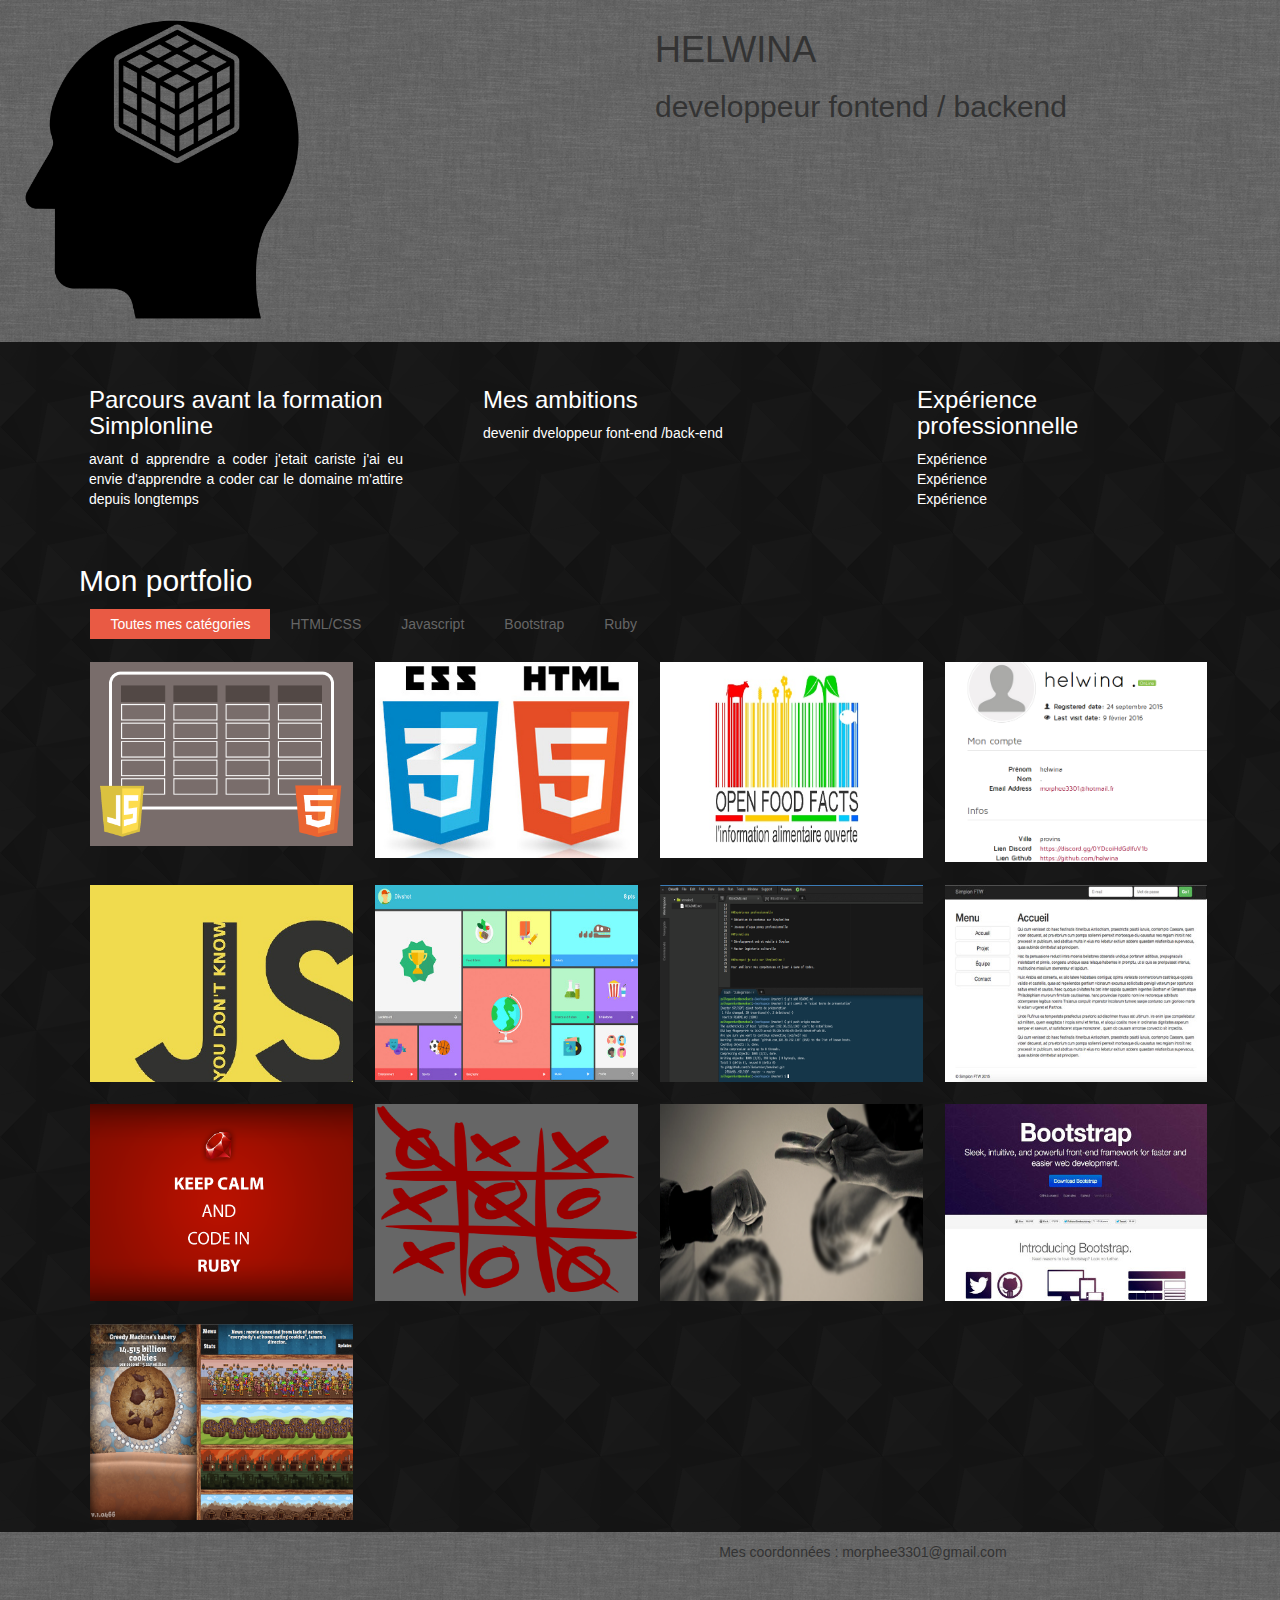
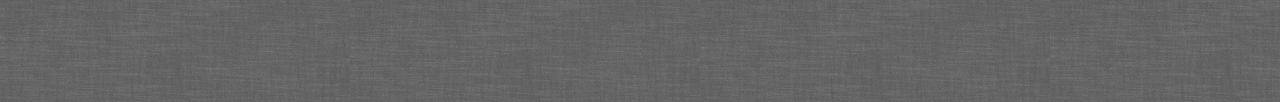
<file: portefolio interactif/index.html>
<!doctype html>
<html lang="fr">
<head>
    <meta charset="utf-8">
    <title>Mon CV</title>
    <link rel="stylesheet" href="CSS/style.css" type="text/css" /> <!--lien vers la feuille de style CSS-->
    <link rel="stylesheet" href="https://maxcdn.bootstrapcdn.com/bootstrap/3.3.5/css/bootstrap.min.css"> <!--lien vers le CDN de Bootstrap-->

    <script type="text/javascript" src="https://code.jquery.com/jquery-2.1.4.min.js"></script>
    <script type="text/javascript" src="js/jquery.easing.min.js"></script> <!--lien vers le fichier jquery pour l'effet "hover"-->
    <script type="text/javascript" src="js/jquery.mixitup.min.js"></script> <!--lien vers fichier JQuery pour l'effet filtre-->

    <script type="text/javascript">
    $(function () {

        var filterList = {
            init: function () {
                // Plugin Mixitup, qui permet de filtrer les vignettes par catégorie
                $('#portfoliolist').mixitup({
                    targetSelector: '.portfolio',
                    filterSelector: '.filter',
                    effects: ['fade'],
                    easing: 'snap',
                    // call the hover effect
                    onMixEnd: filterList.hoverEffect()
                });
            },

            hoverEffect: function () {

                // Fonction pour l'effet "hover"
                $('#portfoliolist .portfolio').hover(
                    function () {
                        $(this).find('.label').stop().animate({bottom: 0}, 200, 'easeOutQuad');
                        $(this).find('img').stop().animate({top: -30}, 500, 'easeOutQuad');
                    },
                    function () {
                        $(this).find('.label').stop().animate({bottom: -40}, 200, 'easeInQuad');
                        $(this).find('img').stop().animate({top: 0}, 300, 'easeOutQuad');
                    }
                );
            }
        };
        // Lance les deux fonctions "hover" et "filtre"
        filterList.init();
    });
    </script>
</head>
<body>
    <header>
        <div class="row">
            <div class="image col-md-6">
                <img src="img/image3.png" alt="photo d'identitee">
            </div>
            <div class="entete col-md-6">
                <h1>helwina</h1>
                <h2>developpeur fontend / backend</h2>
            </div>
        </div>
    </header>

    <main>

        <div class="row">
            <div class="col-md-4">
                <div class="conteneur">
                    <h3>Parcours avant la formation Simplonline</h3>
                    <p>avant d apprendre a coder j'etait cariste j'ai eu envie d'apprendre a coder car le domaine m'attire depuis longtemps </p>
                </div>
            </div>

            <div class="col-md-4">
                <div class="conteneur">
                    <h3>Mes ambitions</h3>
                    <p>devenir dveloppeur font-end /back-end</p>
                </div>
            </div>
            <div class="col-md-4">
                <div class="conteneur">
                    <ul><h3>Expérience professionnelle</h3>
                        <li>Expérience </li>
                        <li>Expérience </li>
                        <li>Expérience </li>
                    </ul>
                </div>
            </div>
        </div>

        <div class="container">

            <h2>Mon portfolio</h2>
            <!--data-filter permet de filtrer les vignettes par catégorie-->
            <ul id="filters" class="clearfix row">
                <li><span class="filter active" data-filter="cat1 cat2 cat3 cat4">Toutes mes catégories</span></li>
                <li><span class="filter" data-filter="cat1">HTML/CSS</span></li>
                <li><span class="filter" data-filter="cat2">Javascript</span></li>
                <li><span class="filter" data-filter="cat3">Bootstrap</span></li>
                <li><span class="filter" data-filter="cat4">Ruby</span></li>
            </ul>

            <div id="portfoliolist"> <!--La div qui contient les vignettes des projets-->

                <div class="portfolio cat2" data-cat="cat2">
                    <div class="portfolio-wrapper">
                        <img src="img/portfolios/logo/5.jpg" alt="" />
                        <div class="label">
                            <div class="label-text">
                                <a class="text-title">Annuaire</a>
                                <span class="text-category">Javascript</span>
                            </div>
                            <div class="label-bg"></div>
                        </div>
                    </div>
                </div>
                <div class="portfolio cat1" data-cat="cat1">
                    <div class="portfolio-wrapper">
                        <img src="img/portfolios/app/1.jpg" alt="" />
                        <div class="label">
                            <div class="label-text">
                                <a class="text-title">lien vers mon projet HTML/CSS</a>
                                <span class="text-category">HTML/CSS</span>
                            </div>
                            <div class="label-bg"></div>
                        </div>
                    </div>
                </div>
                <div class="portfolio cat4" data-cat="cat4">
                    <div class="portfolio-wrapper">
                        <img src="img/portfolios/card/1.jpg" alt="" />
                        <div class="label">
                            <div class="label-text">
                                <a class="text-title" href="https://github.com/helwina/semaine_4/tree/master/exercice_open_food_facts" target="_blank"> liens vers API Open Food Facts</a>
                                <span class="text-category">Ruby</span>
                            </div>
                            <div class="label-bg"></div>
                        </div>
                    </div>
                </div>
                <div class="portfolio cat1" data-cat="cat1">
                    <div class="portfolio-wrapper">
                        <img src="img/portfolios/app/3.png" alt="" />
                        <div class="label">
                            <div class="label-text">
                                <a class="text-title" href="https://github.com/helwina" target="_blank">Page de profil github</a>
                                <span class="text-category">HTML/CSS</span>
                            </div>
                            <div class="label-bg"></div>
                        </div>
                    </div>
                </div>
                <div class="portfolio cat2" data-cat="cat2">
                    <div class="portfolio-wrapper">
                        <img src="img/portfolios/logo/1.jpg" alt="" />
                        <div class="label">
                            <div class="label-text">
                                <a class="text-title" href="https://github.com/helwina/semaine_11/tree/master/plus_ou_moins_en_js" target="_blank">Plus ou moins en JS</a>
                                <span class="text-category">Javascript</span>
                            </div>
                            <div class="label-bg"></div>
                        </div>
                    </div>
                </div>
                <div class="portfolio cat1" data-cat="cat1">
                    <div class="portfolio-wrapper">
                        <img src="img/portfolios/app/2.jpg" alt="" />
                        <div class="label">
                            <div class="label-text">
                                <a class="text-title" href="https://github.com/helwina/semaine_6/tree/master/exercice%20des%20divs%20des%20divs%20encore%20des%20divs" target="_blank">liens vers l'exercice des div's</a>
                                <span class="text-category">HTML/CSS</span>
                            </div>
                            <div class="label-bg"></div>
                        </div>
                    </div>
                </div>
                <div class="portfolio cat4" data-cat="cat4">
                    <div class="portfolio-wrapper">
                        <img src="img/portfolios/card/2.jpg" alt="" />
                        <div class="label">
                            <div class="label-text">
                                <a class="text-title" href="https://github.com/helwina/semaine_15/tree/master/jeu%20de%20combat%20dans%20la%20console" target="_blank">liens vers le jeu de combat en ruby</a>
                                <span class="text-category">Ruby</span>
                            </div>
                            <div class="label-bg"></div>
                        </div>
                    </div>
                </div>
                <div class="portfolio cat3" data-cat="cat3">
                    <div class="portfolio-wrapper">
                        <img src="img/portfolios/icon/1.jpg" alt="" />
                        <div class="label">
                            <div class="label-text">
                                <a class="text-title" href="http://htmlpreview.github.io/?https://github.com/helwina/semaine_8/blob/master/exercice%20cv%20semaine%208/index.html" target="_blank">liens vers exercice bootstrap</a>
                                <span class="text-category">Bootstrap</span>
                            </div>
                            <div class="label-bg"></div>
                        </div>
                    </div>
                </div>
                <div class="portfolio cat4" data-cat="cat4">
                    <div class="portfolio-wrapper">
                        <img src="img/portfolios/card/3.png" alt="" />
                        <div class="label">
                            <div class="label-text">
                                <a class="text-title">Titre de mon projet avec Rails</a>
                                <span class="text-category">Ruby</span>
                            </div>
                            <div class="label-bg"></div>
                        </div>
                    </div>
                </div>
                <div class="portfolio cat2" data-cat="cat2">
                    <div class="portfolio-wrapper">
                        <img src="img/portfolios/logo/3.jpg" alt="" />
                        <div class="label">
                            <div class="label-text">
                                <a class="text-title" href="https://github.com/helwina/semaine_12/tree/master/tic-tac-toe" target="_blank">Tic-Tac-Toe</a>
                                <span class="text-category">Javascript</span>
                            </div>
                            <div class="label-bg"></div>
                        </div>
                    </div>
                </div>
                <div class="portfolio cat2" data-cat="cat2">
                    <div class="portfolio-wrapper">
                        <img src="img/portfolios/logo/4.jpg" alt=""/>
                        <div class="label">
                            <div class="label-text">
                                <a class="text-title" href="https://github.com/helwina/semaine_11/tree/master/pierre%20feuille%20ciceaux" target="_blank">Pierre-Feuille-Ciseau</a>
                                <span class="text-category">Javascript</span>
                            </div>
                            <div class="label-bg"></div>
                        </div>
                    </div>
                </div>
                <div class="portfolio cat3" data-cat="cat3">
                    <div class="portfolio-wrapper">
                        <img src="img/portfolios/icon/2.jpg" alt="" />
                        <div class="label">
                            <div class="label-text">
                                <a class="text-title" href="http://htmlpreview.github.io/?https://github.com/helwina/semaine_7/blob/master/site%20one%20page/index.html" target="_blank">liens vers mon projet Bootstrap</a>
                                <span class="text-category">Bootstrap</span>
                            </div>
                            <div class="label-bg"></div>
                        </div>
                    </div>
                </div>
                <div class="portfolio cat2" data-cat="cat2">
                    <div class="portfolio-wrapper">
                        <img src="img/portfolios/logo/2.jpg" alt="" />
                        <div class="label">
                            <div class="label-text">
                                <a class="text-title" href="https://github.com/helwina/semaine_10" target="_blank">Cookie Clicker en js</a>
                                <span class="text-category">Javascript</span>
                            </div>
                            <div class="label-bg"></div>
                        </div>
                    </div>
                </div>
            </div><!--/portfoliolist-->
        </div><!-- container -->
    </main>

    <footer>
        <iframe src="https://www.google.com/maps/embed?pb=!1m14!1m8!1m3!1d10543.81269509503!2d3.402475!3d48.649011!3m2!1i1024!2i768!4f13.1!3m3!1m2!1s0x47ef2cc0b3ce20b3%3A0x40b82c3688c46a0!2sVilliers-Saint-Georges%2C+France!5e0!3m2!1sfr!2sfr!4v1453803346457" width="50%" frameborder="0" style="border:0" allowfullscreen></iframe>
        <p>Mes coordonnées :  morphee3301@gmail.com</p>
    </footer>

</body>
</html>
</file>
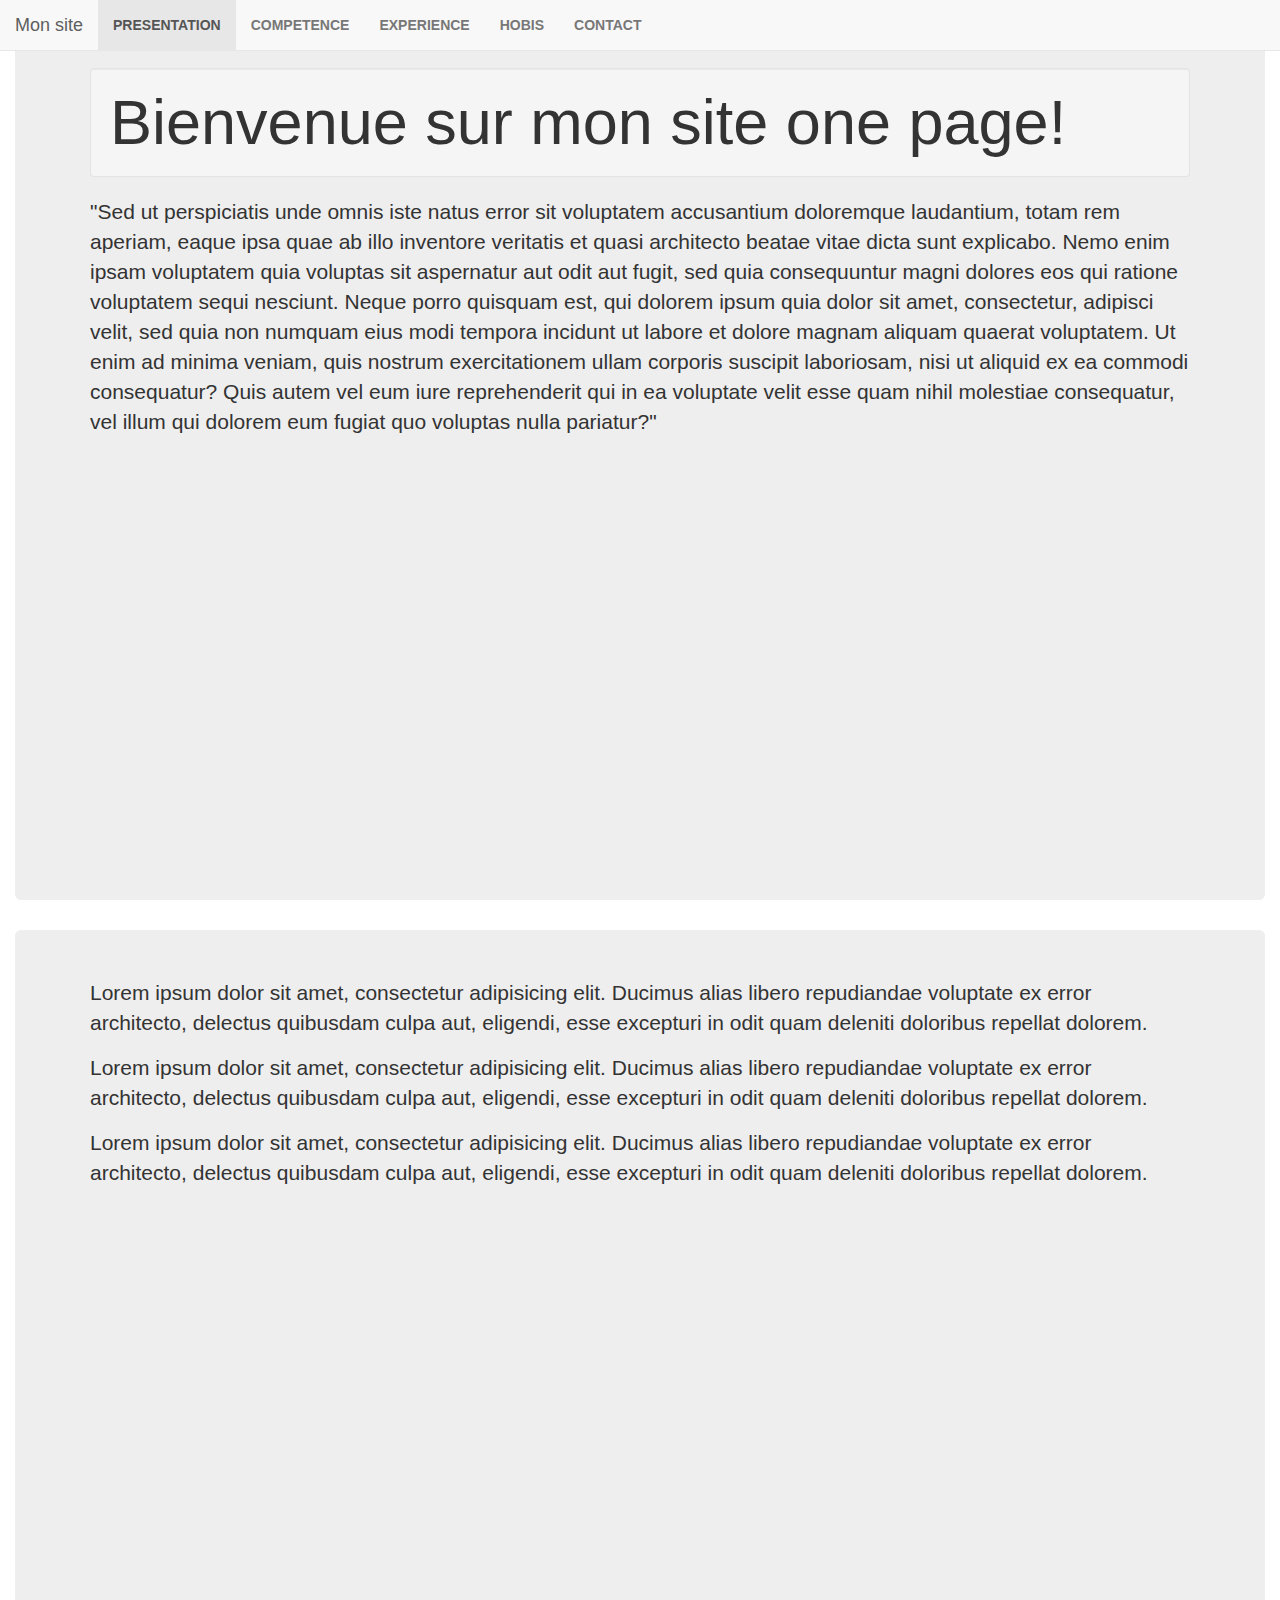
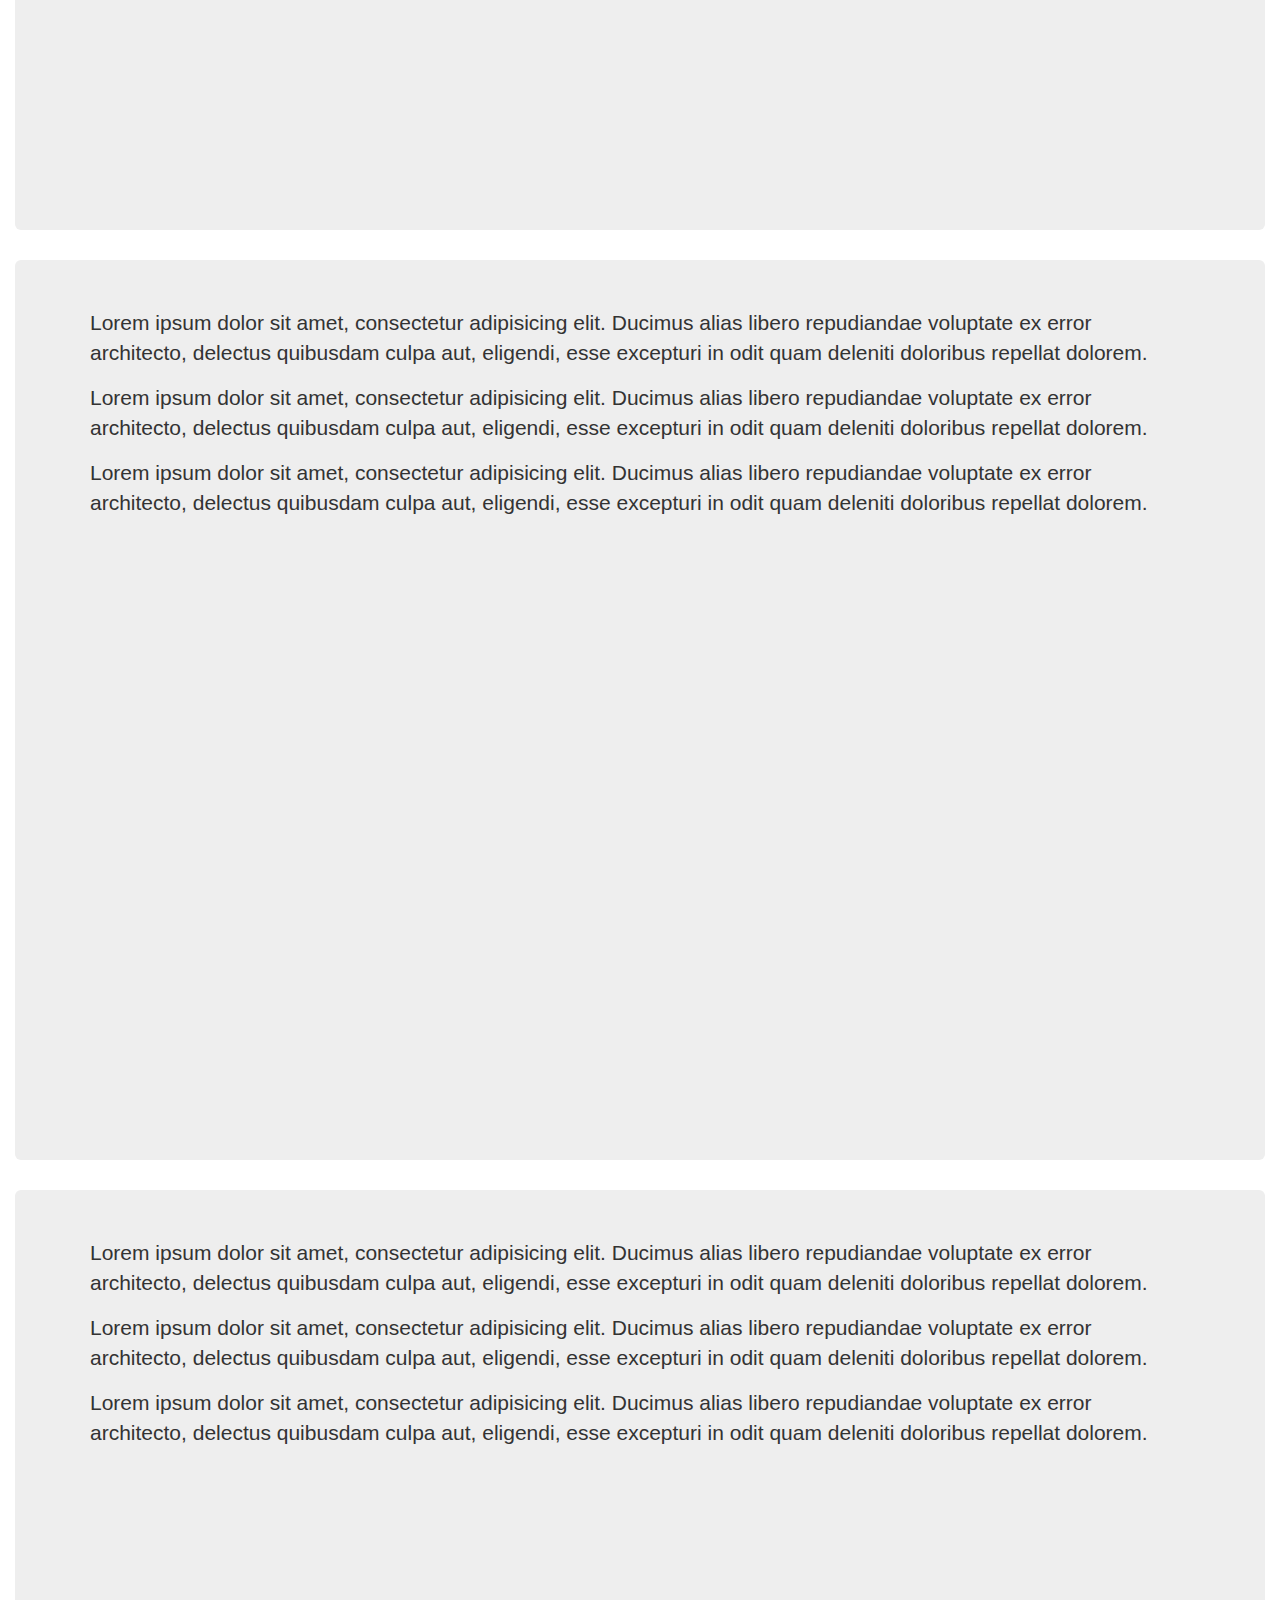
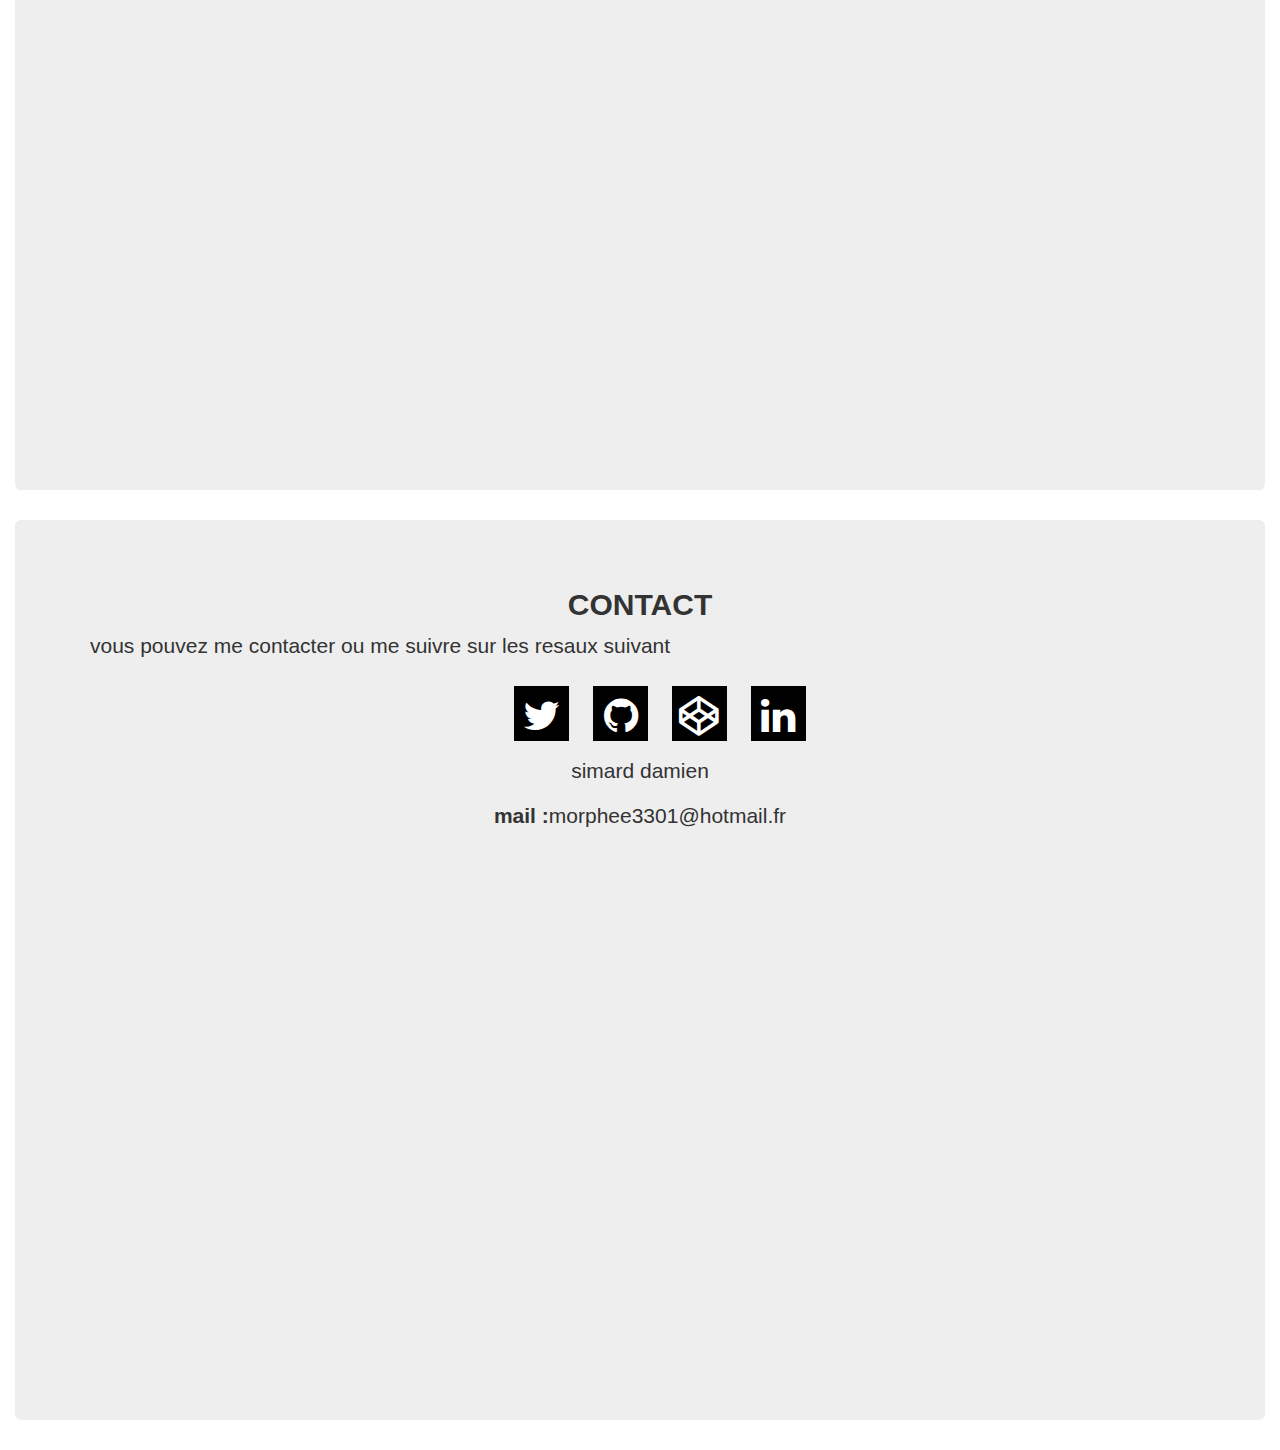
<file: site one page/index.html>
<!DOCTYPE html>
<html>

<head>
    <title>Site One Page</title>
    <meta charset="utf-8">
    <link rel="stylesheet" href="font-awesome-4.4.0/css/font-awesome.min.css" type="text/css">
    <link href="css/bootstrap.min.css" rel="stylesheet">
    <link rel="stylesheet" href="css/style.css">
</head>

<body data-spy="scroll" data-target=".navbar">

    <div class="container-fluid">
        <nav class="navbar navbar-default navbar-fixed-top">
            <div class="container-fluid">
                <div class="navbar-header">
                    <button type="button" data-target=".navbar-collapse" data-toggle="collapse" class="navbar-toggle">
                        <span class="icon-bar"></span>
                        <span class="icon-bar"></span>
                        <span class="icon-bar"></span>
                    </button>
                    <a href="#" class="navbar-brand">Mon site</a>
                </div><!--/navbar-header-->
                <div class="collapse navbar-collapse">
                    <ul class="nav navbar-nav">
                        <li class="active">
                            <a href="#menu1">presentation</a>
                        </li>
                        <li>
                            <a href="#menu2">competence</a>
                        </li>
                        <li>
                            <a href="#menu3">experience</a>
                        </li>
                        <li>
                            <a href="#menu4">hobis</a>
                        </li>
                        <li>
                            <a href="#menu5">contact</a>
                        </li>
                    </ul>
                </div><!--/collapse navbar-collapse-->
            </div>
        </nav><!--/navbar navbar-default navbar-fixed-top-->

        <section class="jumbotron" id="menu1">
            <div class="container">
                <h1 class="well">Bienvenue sur mon site one page!</h1>
                    <p>"Sed ut perspiciatis unde omnis iste natus error sit voluptatem accusantium doloremque laudantium, totam rem aperiam, eaque ipsa quae ab illo inventore veritatis et quasi architecto beatae vitae dicta sunt explicabo. Nemo enim ipsam voluptatem quia voluptas sit aspernatur aut odit aut fugit, sed quia consequuntur magni dolores eos qui ratione voluptatem sequi nesciunt. Neque porro quisquam est, qui dolorem ipsum quia dolor sit amet, consectetur, adipisci velit, sed quia non numquam eius modi tempora incidunt ut labore et dolore magnam aliquam quaerat voluptatem. Ut enim ad minima veniam, quis nostrum exercitationem ullam corporis suscipit laboriosam, nisi ut aliquid ex ea commodi consequatur? Quis autem vel eum iure reprehenderit qui in ea voluptate velit esse quam nihil molestiae consequatur, vel illum qui dolorem eum fugiat quo voluptas nulla pariatur?"</p>
            </div>
        </section>

        <section class="jumbotron" id="menu2">
            <div class="container">
                <p>Lorem ipsum dolor sit amet, consectetur adipisicing elit. Ducimus alias libero repudiandae voluptate ex error architecto, delectus quibusdam culpa aut, eligendi, esse excepturi in odit quam deleniti doloribus repellat dolorem.</p>
                <p>Lorem ipsum dolor sit amet, consectetur adipisicing elit. Ducimus alias libero repudiandae voluptate ex error architecto, delectus quibusdam culpa aut, eligendi, esse excepturi in odit quam deleniti doloribus repellat dolorem.</p>
                <p>Lorem ipsum dolor sit amet, consectetur adipisicing elit. Ducimus alias libero repudiandae voluptate ex error architecto, delectus quibusdam culpa aut, eligendi, esse excepturi in odit quam deleniti doloribus repellat dolorem.</p>
            </div>
        </section>

        <section class="jumbotron" id="menu3">
            <div class="container">
                <p>Lorem ipsum dolor sit amet, consectetur adipisicing elit. Ducimus alias libero repudiandae voluptate ex error architecto, delectus quibusdam culpa aut, eligendi, esse excepturi in odit quam deleniti doloribus repellat dolorem.</p>
                <p>Lorem ipsum dolor sit amet, consectetur adipisicing elit. Ducimus alias libero repudiandae voluptate ex error architecto, delectus quibusdam culpa aut, eligendi, esse excepturi in odit quam deleniti doloribus repellat dolorem.</p>
                <p>Lorem ipsum dolor sit amet, consectetur adipisicing elit. Ducimus alias libero repudiandae voluptate ex error architecto, delectus quibusdam culpa aut, eligendi, esse excepturi in odit quam deleniti doloribus repellat dolorem.</p>
            </div>
        </section>

        <section class="jumbotron" id="menu4">
            <div class="container">
                <p>Lorem ipsum dolor sit amet, consectetur adipisicing elit. Ducimus alias libero repudiandae voluptate ex error architecto, delectus quibusdam culpa aut, eligendi, esse excepturi in odit quam deleniti doloribus repellat dolorem.</p>
                <p>Lorem ipsum dolor sit amet, consectetur adipisicing elit. Ducimus alias libero repudiandae voluptate ex error architecto, delectus quibusdam culpa aut, eligendi, esse excepturi in odit quam deleniti doloribus repellat dolorem.</p>
                <p>Lorem ipsum dolor sit amet, consectetur adipisicing elit. Ducimus alias libero repudiandae voluptate ex error architecto, delectus quibusdam culpa aut, eligendi, esse excepturi in odit quam deleniti doloribus repellat dolorem.</p>
            </div>
        </section>

        <section class="jumbotron" id="menu5">
            <div class="container">
                <h2>contact</h2>
                    <p>vous pouvez me contacter ou me suivre sur les resaux suivant</p>
                <div class="social-navbar">
                   <ul>
                       <li>
                           <a class="social-navbar-link" href="https://twitter.com/hellwinna" target="_blank"><i class="fa fa-twitter"></i></a>
                        </li>
                       <li>
                           <a class="social-navbar-link" href="https://github.com/helwina" target="_blank"><i class="fa fa-github"></i></a>
                       </li>
                       <li>
                           <a class="social-navbar-link" href="https://codepen.io/helwina/" target="_blank"><i class="fa fa-codepen"></i></a>
                       </li>
                       <li>
                        <a class="social-navbar-link" href="https://www.linkedin.com/profile/view?id=AAMAABjpmY0BczkssVx_oDpvuwhCxUUA7aSEBkY&trk=hp-identity-name" target="_blank"><i class="fa fa-linkedin"></i></a>
                       </li>
                   </ul>
                </div> <!--/.social-navbar  -->
            </div>
            <div class="footer-contact">
                <p>simard damien</p>
                <p><b>mail :</b>morphee3301@hotmail.fr</p>
            </div><!--/footer-contact-->
        </section>

    </div><!--/container-fluid-->
        <script src="js/jquery-1.11.2.min.js"></script>
        <script src="js/bootstrap.min.js"></script>
        <script src="js/addheight.js"></script>
        <script src="js/scrollmovement.js"></script>

</body>

</html>
</file>
<file: portefolio interactif/CSS/style.css>
/*------------------------------------*\
            style de base
\*------------------------------------*/
* {
  box-sizing: border-box;
}
body {
  padding:0;
  margin:0;

  background-image:url(../img/image.png);

  color:white;
  font-size:12px;
}

h1 {
  text-transform: uppercase;
}

header, footer {
  padding:10px;
  width:100%;

  background-image:url(../img/image2.png);

}

main {
  width:90%;
  margin:auto;

  color:white;
}

p {
  text-align:justify;
}

.conteneur {
  margin:15px;
  padding:10px;
}

ul li{
  list-style-type:none;
  color:white;
}

.container {
  margin: 0 auto;
  position: relative;
  width: 960px;

  -webkit-transition: all 1s ease;
  -moz-transition: all 1s ease;
  -o-transition: all 1s ease;
  transition: all 1s ease;
}

/*------------------------------------*\
                header
\*------------------------------------*/

header .image img {
  width:50%;
}

.entete {
  width:30%;

  display:inline-block;
  vertical-align:top;
}

.image {
  width:20%;

  display:inline-block;
  vertical-align:top;

}

/*------------------------------------*\
                footer
\*------------------------------------*/

footer {
  bottom:0;
}

footer p {
  display:inline-block;
  margin-left:30px;
  width:30%;

  text-align:center;
  vertical-align:top;
}

iframe{
  display:inline-block;

  vertical-align:top;
}

/*------------------------------------*\
                filter
\*------------------------------------*/

#filters {
  margin:1%;
  padding:0;
  list-style:none;
}

#filters li {
  float:left;
}

#filters li span {
  display: block;
  padding:5px 20px;

  text-decoration:none;
  color:#666;

  cursor: pointer;
}

#filters li span.active {
  background: #e95a44;

  color:#fff;
}

/*------------------------------------*\
            portfolio
\*------------------------------------*/

#portfoliolist .portfolio {
  display:none;
  float:left;
  margin:1%;
  width:23%;

  overflow:hidden;
}

.portfolio-wrapper {
  position: relative !important;

  background: #666;
  overflow:hidden ;

  cursor:pointer;
}

.portfolio img {
  max-width:100%;
  position: relative;
}

.portfolio .label {
  bottom:-40px;
  display: block;
  height:40px;
  position: absolute;
  width: 100%;
}

.portfolio .label-bg {
  width: 100%;
  height:100%;
  position: absolute;
  top:0;
  left:0;

  background: #e95a44;
}

.portfolio .label-text {
  padding:5px 8px;
  position: relative;

  color:#fff;

  z-index:5000;
}

.portfolio .text-category {
  display:block;
  margin-top: 5px;

  font-size:9px;
}

.text-title {
  color: black;
}

.text-title:hover {
  text-decoration: none;
  color: white;
}

.text-title:focus {
  text-decoration: none;
  color: black;
}

/*------------------------------------*\
            media query
\*------------------------------------*/

@media only screen and (min-width: 768px) and (max-width: 959px) {
  .container {
    width: 768px;
  }
}

@media only screen and (max-width: 767px) {
  .container {
    width: 95%;
  }

  #portfoliolist .portfolio {
    width:48%;
    margin:1%;
  }

  #ads {
    display:none;
  }
}

@media only screen and (min-width: 480px) and (max-width: 767px) {
  .container {
    width: 70%;
  }

  #ads {
    display:none;
  }
}
/*------------------------------------*\
                clear
\*------------------------------------*/

.container:after {display: block; height: 0; clear: both; visibility: hidden; content: "\0020"; }

.clearfix:before,
.clearfix:after,
.row:before,
.row:after {
  display: block;
  width: 0;
  height: 0;

  overflow: hidden;
  visibility: hidden;
  content: '\0020';}
.row:after,
.clearfix:after {
  clear: both; }
.row,
.clearfix {
  zoom: 1; }

.clear {
  clear: both;
}

.center {
  text-align: center;
}
</file>
<file: site one page/css/style.css>
/*-----------------------*\
            base
\*-----------------------*/

h2 {
    text-transform: uppercase;
    text-align: center;
    font-weight: bold;
}
ul li {
    text-transform: uppercase;
    font-weight: bold;
}

/*-----------------------*\
        social-navbar
\*-----------------------*/
.social-navbar {
    text-align: center;
}

.social-navbar .fa{
    height: 55px;
    width: 55px;
    float: right;
    line-height: 1.5em;
    font-size: 40px;
}

.social-navbar ul li{
    display: inline-block;
    margin: 0 10px 0 10px;
}

.social-navbar-link{
    display: inline-block;
    margin-top: 10px;
    height: 55px;
    width: 55px;
    text-align: center;
    background: black;
    font-size: 0;
    font-weight: 400;
    color: white;
}

.fa {
    color:white;
    transition-duration: 0.9s;
}

.footer-contact {
    text-align: center;
}
/*-----------------------*\
    social-navbar hover
\*-----------------------*/

.fa:hover {
    transition-duration: 0.9s;
}

.fa-twitter:hover{
    background: #0084b4;
}

.fa-github:hover{
    background: #4078c0;
}

.fa-linkedin:hover{
    background: #287bbc;
}

.fa-codepen:hover {
    background: #4b4242;
}
</file>
